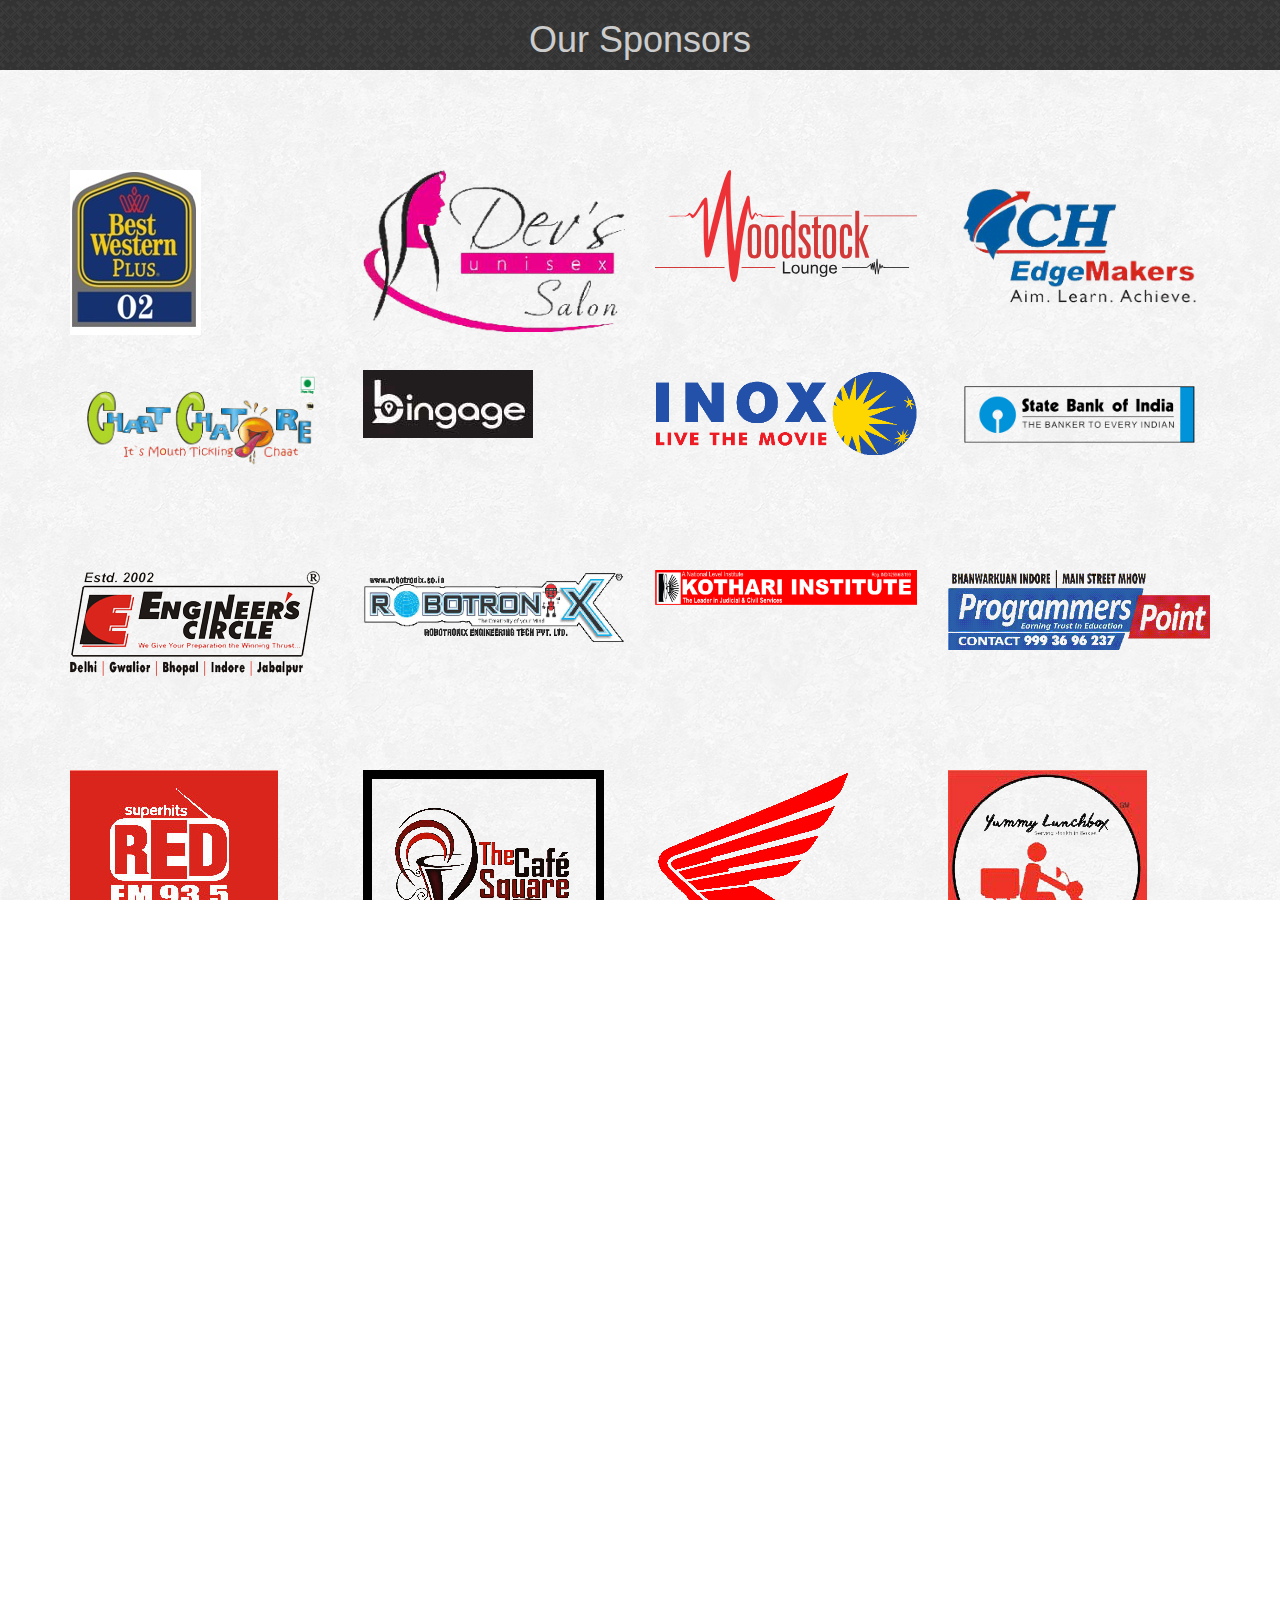
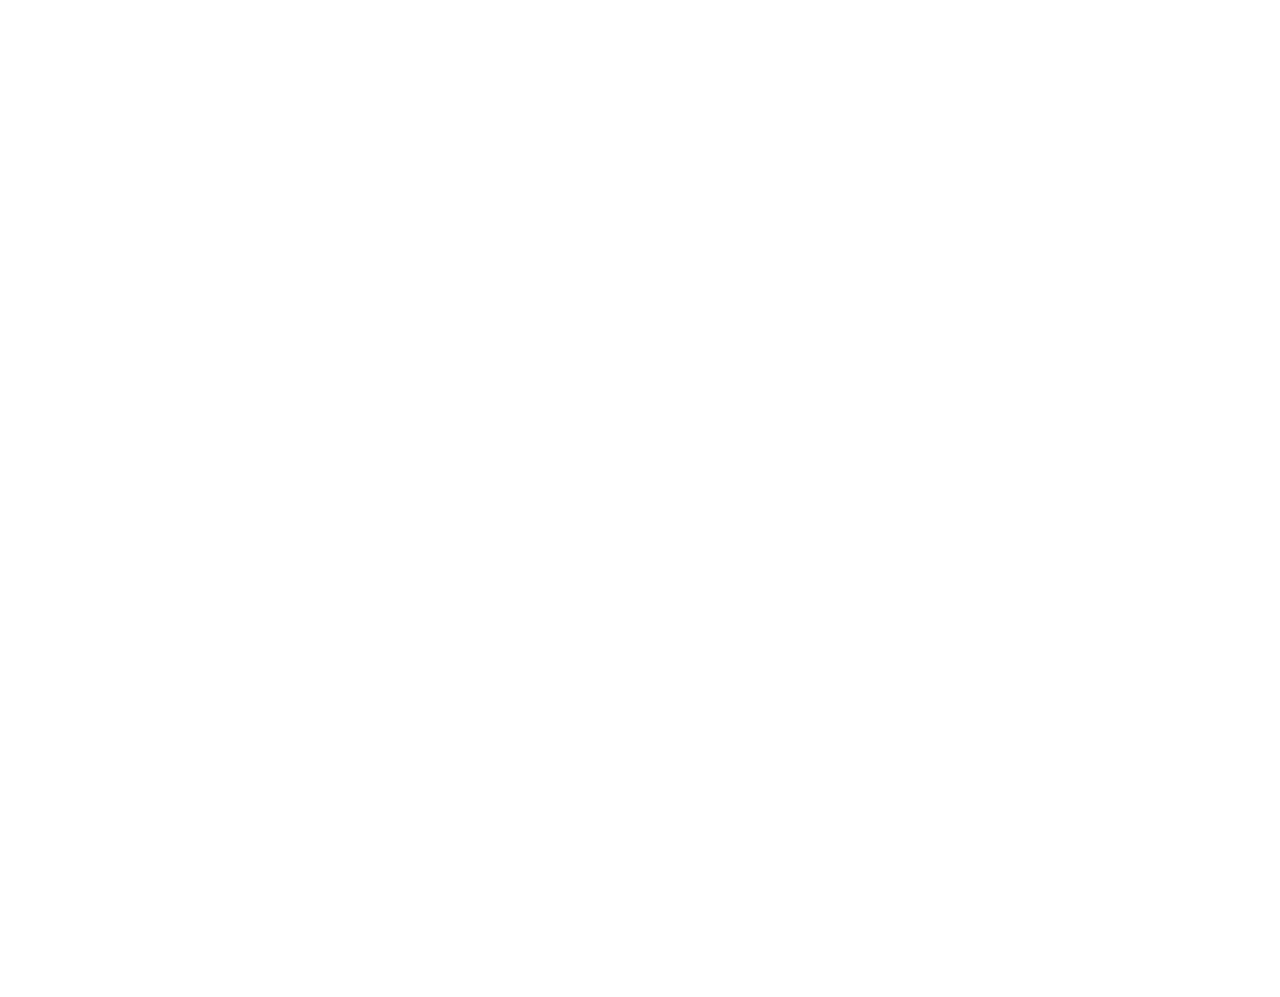
<file: sponsors.html>
<!doctype html>
<html>
    <head>
        <title>Our Sponsors</title>
        <meta charset="utf-8">
        <meta name="viewport" width="device-width, initial-scale=1.0">
        <meta http-equiv="X-UA-Compatible" content="IE=edge">
        <meta name="viewport" content="width=device-width, initial-scale=1">
        <meta name="description" content="These are the official sponsors for Aakshank 2k16">
        <meta name="author" content="@codekrafter">
        <meta name="keywords" content="Aakshank Sponsors, Aaskshank 2k16 Sponsors, Event, Central India's Largest Cultural Fest">
        <link href="css/bootstrap.min.css" rel="stylesheet" type="text/css">
        <link rel="icon" href="img/icon_logo.ico">

<!--        CSS for sponsors page -->
        <link rel="stylesheet" href="css/creative.css">
        <link rel="stylesheet" href="css/sponsors.css">
        <link rel="stylesheet" href="font-awesome/css/font-awesome.min.css">
    </head>
    <body>
        <header id="header" class="container-fluid">
            <h1>Our Sponsors</h1>
        </header>

        <main class="container text-center">
            <div class="row">
                <div class="col-sm-3 col-xs-5 col-xs-offset-1 col-sm-offset-0">
                    <figure>
                        <img class="img-responsive" src="img/sponsor/best%20western.jpg" alt=" logo">
                        <figcaption></figcaption>
                    </figure>
                </div>
                <div class="col-sm-3 col-xs-5">
                    <figure>
                        <img class="img-responsive" src="img/sponsor/Dev's-Salon-logo-CDR13.png" alt=" logo">
                        <figcaption></figcaption>
                    </figure>
                </div>
                <div class="col-sm-3 col-xs-5 col-xs-offset-1 col-sm-offset-0">
                    <figure>
                        <img class="img-responsive" src="img/sponsor/Woodstock-logo.svg" alt=" logo">
                        <figcaption></figcaption>
                    </figure>
                </div>
                <div class="col-sm-3 col-xs-5">
                    <figure>
                        <img class="img-responsive" src="img/sponsor/CH-EdgeMakers.png" alt=" logo">
                        <figcaption></figcaption>
                    </figure>
                </div>
            </div>
            <div class="row">
                <div class="col-sm-3 col-xs-5 col-xs-offset-1 col-sm-offset-0">
                    <figure>
                        <img class="img-responsive" src="img/sponsor/chaat.png" alt=" logo">
                        <figcaption></figcaption>
                    </figure>
                </div>
                <div class="col-sm-3 col-xs-5">
                    <figure>
                        <img class="img-responsive" src="img/sponsor/Bingage-LOGO-Two.jpg" alt=" logo">
                        <figcaption></figcaption>
                    </figure>
                </div>
                <div class="col-sm-3 col-xs-5 col-xs-offset-1 col-sm-offset-0">
                    <figure>
                        <img class="img-responsive" src="img/sponsor/inox.png" alt=" logo">
                        <figcaption></figcaption>
                    </figure>
                </div>
                <div class="col-sm-3 col-xs-5">
                    <figure>
                        <img class="img-responsive" src="img/sponsor/SBI-PO-Syllabus.png" alt=" logo">
                        <figcaption></figcaption>
                    </figure>
                </div>
            </div>
            <div class="row">
                <div class="col-sm-3 col-xs-5 col-xs-offset-1 col-sm-offset-0">
                    <figure>
                        <img class="img-responsive" src="img/sponsor/ec.png" alt=" logo">
                        <figcaption></figcaption>
                    </figure>
                </div>
                <div class="col-sm-3 col-xs-5">
                    <figure>
                        <img class="img-responsive" src="img/sponsor/robotronix.png" alt=" logo">
                        <figcaption></figcaption>
                    </figure>
                </div>
                <div class="col-sm-3 col-xs-5 col-xs-offset-1 col-sm-offset-0">
                    <figure>
                        <img class="img-responsive" src="img/sponsor/KI%20Logo.jpg" alt=" logo">
                        <figcaption></figcaption>
                    </figure>
                </div>
                <div class="col-sm-3 col-xs-5">
                    <figure>
                        <img class="img-responsive" src="img/sponsor/ProgrammersPoint.png" alt=" logo">
                        <figcaption></figcaption>
                    </figure>
                </div>
            </div>
            <div class="row">
                <div class="col-sm-3 col-xs-5 col-xs-offset-1 col-sm-offset-0">
                    <figure>
                        <img class="img-responsive" src="img/sponsor/redFM.jpg" alt=" logo">
                        <figcaption></figcaption>
                    </figure>
                </div>
                <div class="col-sm-3 col-xs-5">
                    <figure>
                        <img class="img-responsive" src="img/sponsor/cafe-square.png" alt=" logo">
                        <figcaption></figcaption>
                    </figure>
                </div>
                <div class="col-sm-3 col-xs-5 col-xs-offset-1 col-sm-offset-0">
                    <figure>
                        <img class="img-responsive" src="img/sponsor/IMG-20160220-WA0005.png" alt=" logo">
                        <figcaption></figcaption>
                    </figure>
                </div>
                <div class="col-sm-3 col-xs-5">
                    <figure>
                        <img class="img-responsive" src="img/sponsor/yummy.png" alt=" logo">
                        <figcaption></figcaption>
                    </figure>
                </div>
            </div>
            <div class="row" style="margin-top:50px;">
                <div class="col-sm-3 col-xs-5 col-xs-offset-1 col-sm-offset-0">
                    <figure>
                        <img class="img-responsive" src="img/sponsor/oyster.png" alt=" logo">
                        <figcaption></figcaption>
                    </figure>
                </div>
                <div class="col-sm-3 col-xs-5">
                    <figure>
                        <img class="img-responsive" src="img/sponsor/burp.png" alt=" logo">
                        <figcaption></figcaption>
                    </figure>
                </div>
                <div class="col-sm-3 col-xs-5 col-xs-offset-1 col-sm-offset-0">
                    <figure>
                        <img class="img-responsive img-rounded" src="img/sponsor/oye.jpg" alt=" logo">
                        <figcaption></figcaption>
                    </figure>
                </div>
                
            </div>
                        
        </main>

        <section id="our_team" class="container-fluid">
            <div class="page-header text-center">
                <h1>Our Team</h1>
                <hr>
            </div>

            <div class="row">

                <div class="col-sm-3 col-xs-5  col-xs-offset-1 col-sm-offset-0">
                    <figure>
                        <a href="https://www.facebook.com/akash.namdev.77" target="_blank">
                            <img class="img-responsive img-circle img-thumbnail" src="img/team/namdev.jpg">
                            <figcaption>Akash Namdev</figcaption>
                        </a>
                    </figure>
                </div>
                <div class="col-sm-3 col-xs-5">
                    <figure>
                        <a href="https://www.facebook.com/anshul80000" target="_blank">
                            <img class="img-responsive img-circle img-thumbnail" src="img/team/thapa.jpg">
                            <figcaption>Anshul Thapa</figcaption>
                        </a>
                    </figure>
                </div>

                <div class="col-sm-3 col-xs-5  col-xs-offset-1 col-sm-offset-0">
                    <figure>
                        <a href="https://www.facebook.com/divyesh.jindal?fref=ts" target="_blank">
                            <img class="img-responsive img-circle img-thumbnail" src="img/team/Jindal.jpg">
                            <figcaption>Divyesh Jindal</figcaption>
                        </a>
                    </figure>
                </div>
                <div class="col-sm-3 col-xs-5">
                    <figure>
                        <a href="https://www.facebook.com/jasmeetsingh.ajmani?fref=ts" target="_blank">
                            <img class="img-responsive img-circle img-thumbnail" src="img/team/Ajmani.jpg">
                            <figcaption>Jasmeet Ajmani</figcaption>
                        </a>
                    </figure>
                </div>

            </div>

            <div class="row">


                <div class="col-sm-3 col-xs-5  col-xs-offset-1 col-sm-offset-0">
                    <figure>
                        <a href="https://www.facebook.com/rachit.khanna.334?fref=ts" target="_blank">
                            <img class="img-responsive img-circle img-thumbnail" src="img/team/Khanna.jpg">
                            <figcaption>Rachit Khanna</figcaption>
                        </a>
                    </figure>
                </div>
                <div class="col-sm-3 col-xs-5">
                    <figure>
                        <a href="https://www.facebook.com/profile.php?id=100001070992854&fref=ts" target="_blank">
                            <img class="img-responsive img-circle img-thumbnail" src="img/team/rohit.jpg">
                            <figcaption>Rohit Gupta</figcaption>
                        </a>
                    </figure>
                </div>
                <div class="col-sm-3 col-xs-5  col-xs-offset-1 col-sm-offset-0">
                    <figure>
                        <a href="https://www.facebook.com/profile.php?id=100002514302154" target="_blank">
                            <img class="img-responsive img-circle img-thumbnail" src="img/team/sanket.jpg">
                            <figcaption>Sanket Awasarkar</figcaption>
                        </a>
                    </figure>
                </div>
                <div class="col-sm-3 col-xs-5">
                    <figure>
                        <a href="https://www.facebook.com/profile.php?id=100001211634682&fref=ts" target="_blank">
                            <img class="img-responsive img-circle img-thumbnail" src="img/team/sharma.jpg">
                            <figcaption>Shubham Sharma</figcaption>
                        </a>
                    </figure>
                </div>

            </div>




            <div class="page-header text-center">
                <h1>Web and Creatives</h1>
            </div>
            <hr>
                        <div class="row">
                <div class="col-sm-4 col-sm-offset-0 col-xs-5 col-xs-offset-1">
                    <figure>
                        <a href="https://www.facebook.com/CodeKrafter" target="_blank">
                            <img class="img-responsive img-circle img-thumbnail" src="img/team/patel.jpg">
                            <figcaption>Shubham Patel</figcaption>
                        </a>
                    </figure>
                </div>
                <div class="col-sm-4 col-xs-5">
                    <figure>
                        <a href="https://www.facebook.com/just.tanmay?fref=ts" target="_blank">
                            <img src="img/team/tanmay.jpg" class="img-responsive img-circle img-thumbnail">
                            <figcaption>Tanmay Bhatt</figcaption>
                        </a>
                    </figure>
                </div>
                <div class="col-sm-4 col-xs-6 col-sm-offset-0 col-xs-offset-3">
                    <figure>
                        <a href="https://www.facebook.com/saranshjain29?fref=ts&ref=br_tf" target="_blank">
                            <img class="img-responsive img-circle img-thumbnail" src="img/team/saransh.jpg">
                            <figcaption>Saransh Jain</figcaption>
                        </a>
                    </figure>
                </div>


            </div>


        </section>


<!--        footer starts here -->
            <footer id="footer">
        <div class="row">
            <div class="col-sm-4">
            <div class="row">
                <div class="col-xs-6">
                <p><a href="index.html#page-top">Home</a></p>
                </div>
                <div class="col-xs-6">
                    <p><a href="index.html#about">About Us</a></p>
                </div>
                </div>
            </div>
            <div class="col-sm-4 col-sm-push-4">
            <div class="row">
                <div class="col-xs-6">
                <p><a href="#top">Sponsors</a> </p>
                </div>
                <div class="col-xs-6">
                <p><a href="brochure/Aakshank_Brochure.pdf">Brochure</a></p>
                </div>
                </div>
            </div>

            <div class="col-sm-4 text-center col-sm-pull-4" >
                <div class="row">
                    <div class="col-xs-12">
                            <img class="img-responsive" src="img/footer_logo.png" class="img-responsive" style="display:inline">
                    </div>
            </div>
            <div class="row">
                <p>&copy; Aakshank 2k16<br>
                <a href="https://www.facebook.com/aakshank/"><span class="fa fa-facebook-square"></span></a> <a href="https://twitter.com/aakshank"><span class="fa fa-twitter-square"></span></a> <a href="https://www.instagram.com/aakshank/"><span class="fa fa-instagram"></span></a> <a href="https://in.pinterest.com/aakshank/"><span class="fa fa-pinterest"></span></a></p>
                <p class="small">Created in <span class="fa fa-heart"></span> with Bootstrap &amp; NodeJs</p>
                </div>
            </div>
        </div>
    </footer>

<!--        footer ends here-->
        <script src="js/jquery.min.js"></script>
        <script src="js/bootstrap.min.js"></script>
    </body>
</html>
</file>
<file: css/sponsors.css>
body{
    font-size: 14px;
}


header#header{
    background-image: url(../img/dark_embroidery.png);
    color: #ccc;
    font-family: "Century Gothic";
    text-align: center;
}

main .col-xs-5{
    height: 200px;
}

main{
    padding-top: 100px;
    text-align: center;
}



main *{
    text-align: center !important;
}

main img{
}

main .row{
    text-align: center;
    vertical-align:middle;
    align-content: center;
    margin-bottom: 50px;
    margin-top: 30px;
}

@media screen and (min-width: 480px) {

    main .row{
        margin-bottom: 0;
        margin-top: 0;
    }

}

figure{
    text-align: center;
}

#our_team figcaption{
    font-weight: bold;
    font-size: 110%;
    font-family: "Century Gothic";
}

#our_team figure img{
    height: 150px !important;
    cursor: pointer !important;
}

#our_team img{
    cursor: pointer;
}

#our_team .row{
    margin-bottom: 30px;
}

#our_team .col-xs-5{
    margin-bottom: 30px;
}

body{
    background-image: url(../img/redox_01.png);
    background-attachment: fixed;
    background-repeat: repeat;
}
</file>
<file: css/creative.css>
/*!
 * Start Bootstrap - Creative Bootstrap Theme (http://startbootstrap.com)
 * Code licensed under the Apache License v2.0.
 * For details, see http://www.apache.org/licenses/LICENSE-2.0.
 */

html,
body {
    width: 100%;
    height: 100%;
    overflow-x:hidden;
}

body {
    font-family: Merriweather,'Helvetica Neue',Arial,sans-serif;
}

hr {
    max-width: 50px;
    border-color: #f05f40;
    border-width: 3px;
}

.sub-heading{
    color: azure !important;
    font-family: 'Century Gothic';
    
    
}

hr.light {
    border-color: #fff;
}

a {
    color: #f05f40;
    -webkit-transition: all .35s;
    -moz-transition: all .35s;
    transition: all .35s;
}

a:hover,
a:focus {
    color: #eb3812;
}

h1,
h2,
h3,
h4,
h5,
h6 {
    font-family: 'Open Sans','Helvetica Neue',Arial,sans-serif;
}

p {
    margin-bottom: 20px;
    font-size: 16px;
    line-height: 1.5;
}

.bg-primary {
    background-color: #f05f40;
}

.bg-dark {
    color: #fff;
    background-color: #222;
}

.text-faded {
    color: rgba(255,255,255,.7);
}

section {
    padding: 100px 0;
}

aside {
    padding: 50px 0;
}

.no-padding {
    padding: 0;
}

.navbar-default {
    border-color: rgba(34,34,34,.05);
    font-family: 'Open Sans','Helvetica Neue',Arial,sans-serif;
    background-color: #fff;
    -webkit-transition: all .35s;
    -moz-transition: all .35s;
    transition: all .35s;
}

.navbar-default .navbar-header .navbar-brand {
    text-transform: uppercase;
    font-family: 'Open Sans','Helvetica Neue',Arial,sans-serif;
    font-weight: 700;
    color: #f05f40;
}

.navbar-default .navbar-header .navbar-brand:hover,
.navbar-default .navbar-header .navbar-brand:focus {
    color: #eb3812;
}

.navbar-default .nav > li>a,
.navbar-default .nav>li>a:focus {
    text-transform: uppercase;
    font-size: 13px;
    font-weight: 700;
    color: #222;
}

.navbar-default .nav > li>a:hover,
.navbar-default .nav>li>a:focus:hover {
    color: #f05f40;
}

.navbar-default .nav > li.active>a,
.navbar-default .nav>li.active>a:focus {
    color: #f05f40!important;
    background-color: transparent;
}

.navbar-default .nav > li.active>a:hover,
.navbar-default .nav>li.active>a:focus:hover {
    background-color: transparent;
}

@media(min-width:768px) {
    .navbar-default {
        border-color: rgba(255,255,255,.3);
        background-color: transparent;
    }

    .navbar-default .navbar-header .navbar-brand {
        color: rgba(255,255,255,.7);
    }

    .navbar-default .navbar-header .navbar-brand:hover,
    .navbar-default .navbar-header .navbar-brand:focus {
        color: #fff;
    }

    .navbar-default .nav > li>a,
    .navbar-default .nav>li>a:focus {
        color: rgba(255,255,255,.7);
    }

    .navbar-default .nav > li>a:hover,
    .navbar-default .nav>li>a:focus:hover {
        color: #fff;
    }

    .navbar-default.affix {
        border-color: rgba(34,34,34,.05);
        background-color: #fff;
    }

    .navbar-default.affix .navbar-header .navbar-brand {
        font-size: 14px;
        color: #f05f40;
    }

    .navbar-default.affix .navbar-header .navbar-brand:hover,
    .navbar-default.affix .navbar-header .navbar-brand:focus {
        color: #eb3812;
    }

    .navbar-default.affix .nav > li>a,
    .navbar-default.affix .nav>li>a:focus {
        color: #222;
    }

    .navbar-default.affix .nav > li>a:hover,
    .navbar-default.affix .nav>li>a:focus:hover {
        color: #f05f40;
    }
}

/* Header starts */
header {
    position: relative;
    width: 100%;
    min-height: auto;
    height: auto;
    text-align: center;
    color: #fff;
    background-image:url('http://dupontcours.free.fr/IMG/dots.png');
     background-repeat: repeat, no-repeat;
    background-color: rgba(0,0,200,0.4);
    -webkit-background-size: cover;
    -moz-background-size: cover;
    background-size: cover;
    -o-background-size: cover;
    background-size: auto, cover;
    background-position: center center, top left;
}

/* The background video Adjustment */
header .header-content {
    width: 100%;
    height: 100vh;
    text-align: center;
    padding-top:10vh;
    margin: 0;
}


header .header-content .header-content-inner p {
    font-weight: bold;
    color: rgba(44,44,44,0.7);
}



/* header Ends Here */


.section-heading {
    margin-top: 0;
}

.service-box {
    margin: 50px auto 0;
    max-width: 400px;
}

@media(min-width:992px) {
    .service-box {
        margin: 20px auto 0;
    }
}

.service-box p {
    margin-bottom: 0;
}

.portfolio-box {
    display: block;
    position: relative;
    margin: 0 auto;
    max-width: 650px;
}

.portfolio-box .portfolio-box-caption {
    display: block;
    position: absolute;
    bottom: 0;
    width: 100%;
    height: 100%;
    text-align: center;
    color: #fff;
    opacity: 0;
    background: rgba(240,95,64,.9);
    -webkit-transition: all .35s;
    -moz-transition: all .35s;
    transition: all .35s;
}

.portfolio-box .portfolio-box-caption .portfolio-box-caption-content {
    position: absolute;
    top: 50%;
    width: 100%;
    text-align: center;
    transform: translateY(-50%);
}

.portfolio-box .portfolio-box-caption .portfolio-box-caption-content .project-category,
.portfolio-box .portfolio-box-caption .portfolio-box-caption-content .project-name {
    padding: 0 15px;
    font-family: 'Open Sans','Helvetica Neue',Arial,sans-serif;
}

.portfolio-box .portfolio-box-caption .portfolio-box-caption-content .project-category {
    text-transform: uppercase;
    font-size: 14px;
    font-weight: 600;
}

.portfolio-box .portfolio-box-caption .portfolio-box-caption-content .project-name {
    font-size: 18px;
}

.portfolio-box:hover .portfolio-box-caption {
    opacity: 1;
}

@media(min-width:768px) {
    .portfolio-box .portfolio-box-caption .portfolio-box-caption-content .project-category {
        font-size: 16px;
    }

    .portfolio-box .portfolio-box-caption .portfolio-box-caption-content .project-name {
        font-size: 22px;
    }
}

.call-to-action h2 {
    margin: 0 auto 20px;
}

.text-primary {
    color: #f05f40;
}

.no-gutter > [class*=col-] {
    padding-right: 0;
    padding-left: 0;
}

.btn-default {
    border-color: #fff;
    color: #222;
    background-color: #fff;
    -webkit-transition: all .35s;
    -moz-transition: all .35s;
    transition: all .35s;
}

.btn-default:hover,
.btn-default:focus,
.btn-default.focus,
.btn-default:active,
.btn-default.active,
.open > .dropdown-toggle.btn-default {
    border-color: #ededed;
    color: #222;
    background-color: #f2f2f2;
}

.btn-default:active,
.btn-default.active,
.open > .dropdown-toggle.btn-default {
    background-image: none;
}

.btn-default.disabled,
.btn-default[disabled],
fieldset[disabled] .btn-default,
.btn-default.disabled:hover,
.btn-default[disabled]:hover,
fieldset[disabled] .btn-default:hover,
.btn-default.disabled:focus,
.btn-default[disabled]:focus,
fieldset[disabled] .btn-default:focus,
.btn-default.disabled.focus,
.btn-default[disabled].focus,
fieldset[disabled] .btn-default.focus,
.btn-default.disabled:active,
.btn-default[disabled]:active,
fieldset[disabled] .btn-default:active,
.btn-default.disabled.active,
.btn-default[disabled].active,
fieldset[disabled] .btn-default.active {
    border-color: #fff;
    background-color: #fff;
}

.btn-default .badge {
    color: #fff;
    background-color: #222;
}

.btn-primary {
    border-color: #f05f40;
    color: #fff;
    background-color: #f05f40;
    -webkit-transition: all .35s;
    -moz-transition: all .35s;
    transition: all .35s;
}

.btn-primary:hover,
.btn-primary:focus,
.btn-primary.focus,
.btn-primary:active,
.btn-primary.active,
.open > .dropdown-toggle.btn-primary {
    border-color: #ed431f;
    color: #fff;
    background-color: #ee4b28;
}

.btn-primary:active,
.btn-primary.active,
.open > .dropdown-toggle.btn-primary {
    background-image: none;
}

.btn-primary.disabled,
.btn-primary[disabled],
fieldset[disabled] .btn-primary,
.btn-primary.disabled:hover,
.btn-primary[disabled]:hover,
fieldset[disabled] .btn-primary:hover,
.btn-primary.disabled:focus,
.btn-primary[disabled]:focus,
fieldset[disabled] .btn-primary:focus,
.btn-primary.disabled.focus,
.btn-primary[disabled].focus,
fieldset[disabled] .btn-primary.focus,
.btn-primary.disabled:active,
.btn-primary[disabled]:active,
fieldset[disabled] .btn-primary:active,
.btn-primary.disabled.active,
.btn-primary[disabled].active,
fieldset[disabled] .btn-primary.active {
    border-color: #f05f40;
    background-color: #f05f40;
}

.btn-primary .badge {
    color: #f05f40;
    background-color: #fff;
}

.btn {
    border: 0;
    border-radius: 300px;
    text-transform: uppercase;
    font-family: 'Open Sans','Helvetica Neue',Arial,sans-serif;
    font-weight: 700;
}

.btn-xl {
    padding: 15px 30px;
}

::-moz-selection {
    text-shadow: none;
    color: #fff;
    background: #222;
}

::selection {
    text-shadow: none;
    color: #fff;
    background: #222;
}

img::selection {
    color: #fff;
    background: 0 0;
}

img::-moz-selection {
    color: #fff;
    background: 0 0;
}

body {
    webkit-tap-highlight-color: #222;
}


#registration-btn {
    background-color: transparent;
}



.btn-circle {
    width: 70px;
    height: 70px;
    margin-top: 15px;
    padding: 7px 16px;
    border: 2px solid #fff;
    border-radius: 100%!important;
    font-size: 40px;
    color: #fff;
    background: 0 0;
    -webkit-transition: background .3s ease-in-out;
    -moz-transition: background .3s ease-in-out;
    transition: background .3s ease-in-out;
}

@media screen and (max-width: 480px) {
    
    .btn-circle {
        background:0 0;
    z-index: 3333;    
    position: relative;
    width: 40px;
    height: 40px;
    margin-top: 15px;
    padding: 7px 16px;
    border: 2px solid #fff;
    border-radius: 100%!important;
    font-size: 40px;
    color: #fff;
    -webkit-transition: background .5s ease-in-out;
    -moz-transition: background .5s ease-in-out;
    transition: background .5s ease-in-out;
}
    
    .btn-circle i{
        position: absolute;
        font-size: 30px;
        top: 4px;
        left: 10px;
    }

    
}



.btn-circle:hover,
.btn-circle:focus {
    outline: 0;
    color: #fff;
    background: rgba(255,255,255,.1);
}

.btn-circle i.animated {
    -webkit-transition-property: -webkit-transform;
    -webkit-transition-duration: 1s;
    -moz-transition-property: -moz-transform;
    -moz-transition-duration: 1s;
}

.btn-circle:hover i.animated {
    -webkit-animation-name: pulse;
    -moz-animation-name: pulse;
    -webkit-animation-duration: 1.5s;
    -moz-animation-duration: 1.5s;
    -webkit-animation-iteration-count: infinite;
    -moz-animation-iteration-count: infinite;
    -webkit-animation-timing-function: linear;
    -moz-animation-timing-function: linear;
}

@-webkit-keyframes pulse {    
    0% {
        -webkit-transform: scale(1);
        transform: scale(1);
    }

    50% {
        -webkit-transform: scale(1.2);
        transform: scale(1.2);
    }

    100% {
        -webkit-transform: scale(1);
        transform: scale(1);
    }
}

@-moz-keyframes pulse {    
    0% {
        -moz-transform: scale(1);
        transform: scale(1);
    }

    50% {
        -moz-transform: scale(1.2);
        transform: scale(1.2);
    }

    100% {
        -moz-transform: scale(1);
        transform: scale(1);
    }
}

.small-heading {
    font-size: 190% !important;
    border-bottom: 1px solid grey;
    padding-bottom: 30px;
    text-align: center;
}




#whole_screen{
    padding: 0px; !important
}

/* footer starts */

#footer{
    text-align: center;
    font-family: 'Century Gothic';
    background-color: rgba(0,0,0,0.7);
    color: white;
    background-attachment: fixed;
    background-blend-mode: darken;
    padding: 30px;
    padding-bottom: 0px;
}

#team{
    background-color: floralwhite;
}


#footer img{
    height: 80px;
}

#footer *{
    color: #fff;
}

/* footer ends */

/*instagram attachment add here*/
#instafeed a {
  padding:5px 5px 1px 5px !important;
  border:1px solid #e1e1e1 !important;
  border-radius: 4px !important;
  position: relative !important;
  top: 5px !important;
}
#instafeed .likes {
  background:rgba(233,105,44,0.7) !important;
  font-family:sans-serif !important;
  font-size:1.2em !important;
  position:absolute !important;
  color:#ffffff !important;
  right:5px !important;
  top:5px !important;
  left:5px !important;
  opacity:0 !important;
  text-align:center !important;
    padding-top: 45% !important;
    height: 100% !important;
  text-shadow:0 1px rgba(0,0,0,0.5) !important;
  -webkit-transition: opacity 100ms ease !important;
	-moz-transition: opacity 100ms ease !important;
	-o-transition: opacity 100ms ease !important;
	-ms-transition: opacity 100ms ease !important;
	transition: opacity 100ms ease !important;
}

a{
    cursor: pointer;
}

#sponsors_link{
    position: fixed;
    right: 0px;
    bottom: 2%;
    z-index: 333;
    
}

#update .row > div{
    text-align: center;
    padding-bottom: 40px;
    
}

#instafeed a:hover .likes {
  opacity:1 !important;
}
/*instagram attachment ends here*/



#update h1{
    color: white;
}

#update{
    background-image: url(../img/dots.png);
    background-repeat: repeat;
}

@font-face {
    font-family: pf;
    src: url(../fonts/Polygon-Regular.otf);
}

@font-face{
    font-family: pb;
    src: url(../fonts/zg.ttf);
}

#about{
    background-image: url("../img/about-us-bg.jpg");
    background-position: center;
    height: 100%;
    background-size: cover;
    background-color:transparent;
    font-family: "Century Gothic";
    }


/* Preloader */


/* Preloader Ends */

/* registration tab */

#reg-tab{
    position: fixed;
    z-index: 100;
    bottom: 5%;
    left: -2px;
    width:20px;
}


#icon-id img{
    width: 32px;
    height: 32px;
}

#icon-id{
    margin: 0px;
    padding: 0px;
    margin-top: -4%;
    font-size: 200%;
}

#page-toggle-btn-1{
    position: fixed;
    top: 40px;
    left 50px;
    z-index: 100;
    color: transparent;
}

#mainNav li a span{
    font-size:150%;
    vertical-align:
        -5px;
    padding-right:15px;
    font-weight: bold;
    color: beige;
}

#mainNav li a{
    color: beige;
}


/* Styling of Carousel for day events */

#day{
    padding-top: 50px;
    margin-top: 0px;
    height: 100vh;
    position: relative;
    background-image: url(../img/dots.png);
    background-repeat: repeat;
}

.day-container {
  margin: 0 auto;
  padding-top: 50px;
  width: 250px;
  height: 200px;
  perspective:3000px;
}

.day-carousel {
  height: 100%;
  width: 100%;
  transform-style: preserve-3d;
  transition: transform 1.0s ease-in-out;
}


/* Cursor for HTML */
body *, html *{
    cursor: url(../img/icon_logo.png), pointer;
}

/* Cursor styling ends here */
.day-item {
  display: block;
  position: absolute;
  background: #000;
  width: 250px;
  height: 200px;
  line-height: 200px;
  text-align: center;
  color: #FFF;
  opacity: 0.95;
  border-radius: 10px;
    transition: transform 1.0s;
}


.day-a {
  transform: rotateY(0deg) translateZ(485px);
  background: #ed1c24;
}
.day-b {
  transform: rotateY(30deg) translateZ(485px);
  background: #0072bc;
}
.day-c {
  transform: rotateY(60deg) translateZ(485px);
  background: #39b54a;
}
.day-d {
  transform: rotateY(90deg) translateZ(485px);
  background: #f26522;
}
.day-e {
  transform: rotateY(120deg) translateZ(485px);
  background: #630460;
} 
.day-f {
  transform: rotateY(150deg) translateZ(485px);
  background: #8c6239;
}
.day-g {
  transform: rotateY(180deg) translateZ(485px);
  background: #8c6239;
}
.day-h {
  transform: rotateY(210deg) translateZ(485px);
  background: #8c6239;
}
.day-i {
  transform: rotateY(240deg) translateZ(485px);
  background: #8c6239;
}
.day-j {
  transform: rotateY(270deg) translateZ(485px);
  background: #8c6239;
}
.day-k {
  transform: rotateY(300deg) translateZ(485px);
  background: #8c6239;
}
.day-l {
  transform: rotateY(330deg) translateZ(485px);
  background: #8c6239;
}


.day-next, .day-prev {
  color: #444;
position: absolute;
  top: 330px;
  padding: 1em 2em;
  cursor: pointer;
transition: box-shadow 0.1s, top 0.1s;
}
.day-next:hover, .day-prev:hover { color: #000; }
.day-next:active, .day-prev:active {
  top: 334px;
  box-shadow: 0 1px 0 #999;
}
.day-next { right: 5em; }
.day-prev { left: 5em; }

@media screen and (max-width:881px){
    .day-next, .day-prev,.day-next:hover,.day-next:active,.day-prev:hover,.day-prev:active{
        position: absolute;
        bottom: 20px;
        top: auto;
    }
}

.day-carousel div figure{
    opacity: 1;
    position: relative;
}

.day-carousel div figure p{
    z-index: 12;
    position: absolute;
    font-size: 80%;
    font-style: normal;
    letter-spacing: 2px;
    font-variant: small-caps;
    bottom: 0px;
    left: 0px;
    margin: 0px;
    padding: 0px;
    color: #fff;
    opacity: 1;
    background-color: rgba(0,0,0,.8);
    padding: 5px 10px;
    border-radius: 10px;
    border-top-left-radius: 0px;
    border-bottom-right-radius: 0px;
}

#day h1{
    text-align: center;
    padding-top: 20px;
}
/* styling of carousel for day events ends here */

#about{
    height:100vh;
    
}
/* Video in background */
header video {
    position:fixed;
    top:50%;
    left:50%;
    min-width:100%;
    min-height:100%;
    width:auto;
    height:auto;
    z-index:-100;
    transform:translateX(-50%) translateY(-50%);
}

/* DAVV LOGO */
#logo-davv{
    position: absolute;
    right: 5vh;
    top: 5vh;
    }
#logo-davv img{
    visibility: 0.1 !impotant;
}


    @media screen and (max-width:500px){
        #about{
            padding-top: 15px; 
        }
        
        #year_run{
            font-size: 25px;
        }
}


/*New section for header css inserted*/

#sup_header {
  font-family: monospace;
  font-size: 18px;
  color: #666;
  margin-top: -160px;
height: 600px;
    opacity: 1;
}

#sup_header *{
    visibility: 1 !important;
}


#sup_header img {
  display: block;
  width: 100%;
padding-top: -100px;
}

#sup_header input[type=checkbox] {
  display: none;
}

#sup_header label {
  display: inline-block;
  margin-right: 1em;
  padding: 0.4em 0;
  cursor: pointer;
}


#sup_header .container {
  position: relative;
  max-width: 600px;
  margin: 0 auto;
  padding: 5%;
}

#sup_header .scene {
  padding: 0;
  margin: 0;
}

#sup_header .fill {
  position: absolute;
  bottom: 5%;
  right: 5%;
  left: 5%;
  top: 5%;
}

#sup_header .expand-width {
  width: 100%;
}

#sup_header .border {
  border: 2px dashed #00FFAA;
}

#sup_header .aspect {
  opacity: 0.2;
}

#sup_header .layer:nth-child(1) {
  opacity: 0.15;
}
#sup_header .layer:nth-child(1) button {
  -webkit-transform: rotate(150deg);
}

#sup_header .layer:nth-child(2) {
  opacity: 0.30;
}
#sup_header .layer:nth-child(2) button {
  -webkit-transform: rotate(120deg);
}

#sup_header .layer:nth-child(3) {
  opacity: 0.45;
}
#sup_header .layer:nth-child(3) button {
  -webkit-transform: rotate(90deg);
}

#sup_header .layer:nth-child(4) {
  opacity: 0.60;
}
#sup_header .layer:nth-child(4) button {
  -webkit-transform: rotate(60deg);
}

#sup_header .layer:nth-child(5) {
  opacity: 0.75;
}
#sup_header .layer:nth-child(5) button {
  -webkit-transform: rotate(30deg);
}

#sup_header .layer:nth-child(6) {
  opacity: 0.90;
}
#sup_header .layer:nth-child(6) button {
}

#firstlayer{
		-webkit-animation: mymove 20s infinite linear;
		animation: mymove 80s infinite linear;
	}
	@-webkit-keyframes mymove {
		100% {-webkit-transform: rotate(360deg);}
	}
	@keyframes mymove {
		100% {transform: rotate(360deg);}
	}
	#secondlayer{
		-webkit-animation: mymoveanti 20s infinite linear;
		animation: mymoveanti 120s infinite linear;
	}
	@-webkit-keyframes mymoveanti {
		100% {-webkit-transform: rotate(-360deg);}
	}
	@keyframes mymoveanti {
		100% {transform: rotate(-360deg);}
	}
#sup_header *{
    opacity: 1 !important;
}

header{
    position: relative;
}

#box-x{
    position: absolute;
    bottom: 0;
    left: 43.5%;
}

@media screen and (max-width: 800px) {
    #box-x{
    position: absolute;
    bottom: 0;
    left: 38%;
}


@media screen and (max-width: 600px) {
    #box-x{
    position: absolute;
    bottom: 0;
    left: 35%;
}

}
</file>
